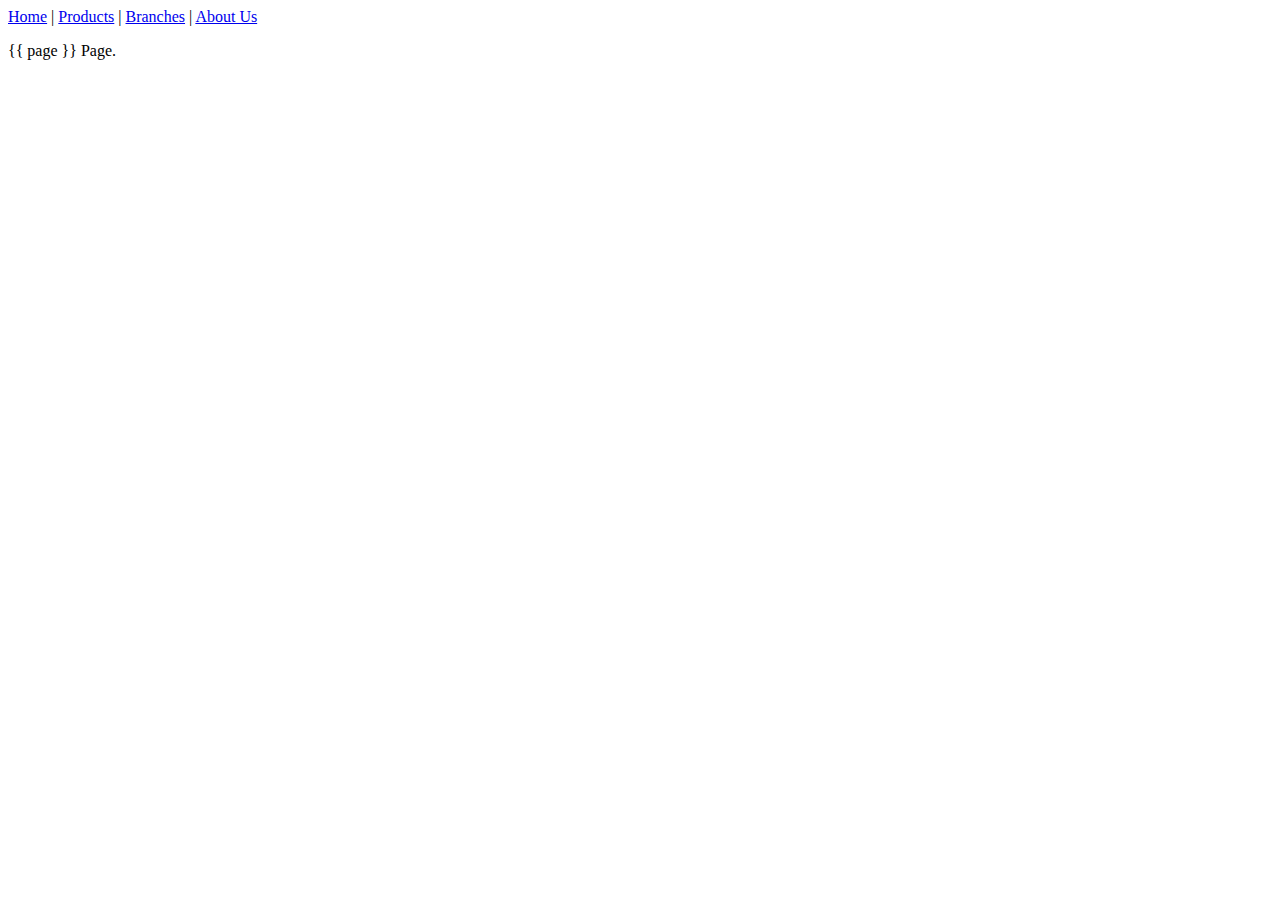
<file: digitalcafe/templates/app.html>
<html>
  <header>
  </header>
  <body>
        <a href='/'>Home</a> | <a href='/products'>Products</a> |
        <a href='/branches'>Branches</a> | <a href='/aboutus'>About Us</a>
        <p/>
        <p>{{ page }} Page. </p>
  </body>
</html>
</file>
